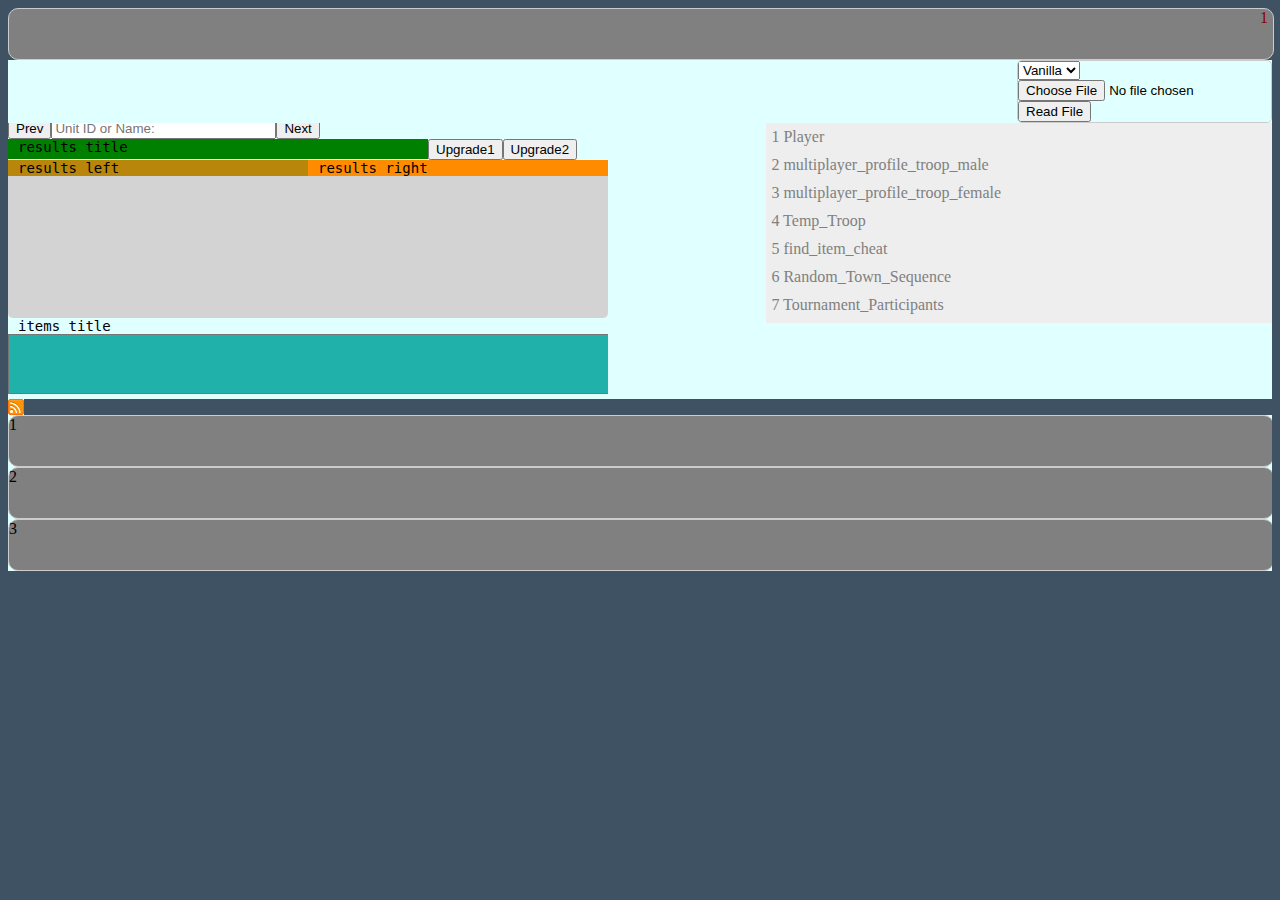
<file: index.html>
<head>
 
  <title>index</title>
  <meta http-equiv="Content-Type" content="text/html; charset=utf-8" />
  <link rel="stylesheet" href="css/style3.css" type="text/css" media="all" />



 

  <script type="text/javascript" src="js/jquery-1.10.2.min.js"></script>
  <script type="text/javascript" src="js/jquery.jcarousel.pack.js"></script>
  <script type="text/javascript" src="js/funcEventPractice.js"></script>

</head>


<body spellcheck="false">
  <header>
    <div id="clickCounter">
      <p> 0 </p>
    </div>
  </header>


  <div id="menu_bar">
    <div id="new_file_container" , class="container">
      <select id="file_dropdown">
        <option value="troops.txt">Vanilla</option>
        <option value="troops_PoP.txt">PoP</option>
        <option value="temp.txt">temp</option>
        <option value="text3">text3</option>
        <option value="text4">text4</option>
      </select>
      <script type="text/javascript">
        var mydropdown = document.getElementById('file_dropdown');
        mydropdown.onchange = function () {
          //mytextbox.value = mytextbox.value  + this.value; //to appened
          //mytextbox.innerHTML = this.value;
          fileChange(this.value);
          //testCall("demo");
        }
      </script>
      <div id="select_new_file">
        <input type="file" id="input-file">
      </div>
      <div id="accept_new_file">
        <button id="read-file">Read File</button>
      </div>
    </div>


  </div>
  <main>
    <iframe id="frmFile" src="troops.txt" onload="LoadOriginalFile();" style="display: none;"></iframe>
    <div id="central">
      <div id="results_container" class="container" ondrop="drop(event)" ondragover="allowDrop(event)" ondragleave="dragLeave(event)">
        <div class="horizontal_parent">
          <div id="prev">
            <button id="prev_unit">Prev</button>
          </div>
          <div id="user_input">
            <input type="text" name="txt-input" id="txt-input" size="25" placeholder="Unit ID or Name:">
          </div>
          <div id="next">
            <button id="next_unit">Next</button>
          </div>
        </div>
        <div class="horizontal_parent">
          <div id="results_title">
            <p> results title </p>

          </div>
          <div id="upgrade_1">
            <button id="upgrade1_bttn">Upgrade1</button>
          </div>
          <div id="upgrade_2">
            <button id="upgrade2_bttn">Upgrade2</button>
          </div>
        </div>
        <div class="horizontal_parent">
          <div id="results_left">
            <p> results left </p>
          </div>
          <div id="results_right">
            <p> results right </p>
          </div>
        </div>

      </div>
      <!-- <div id="unused_area" , class="container">
        <p> unused area </p>
      </div>
-->
      <div id="troop_menu_area" class="troop_menu" dragable="true">
      </div>
      <div id="items_container" class="container">
        <div id="items_title">
          <p> items title </p>
        </div>
        <textarea id="items_list" rows="3" cols="82"></textarea>
        <div id="items_array">
        </div>
      </div>
    </div>

    <img id="picture" src="css/images/soc-rss.gif" alt="icon_to_drag" draggable="true" ondragstart="drag(event)">
  </main>

  <div id="troops_menu">
    <div class="troop" draggable="true">
      <header>1</header>
    </div>
    <div class="troop" draggable="true">
      <header>2</header>
    </div>
    <div class="troop" draggable="true">
      <header>3</header>
    </div>
  </div>

</body>
</file>
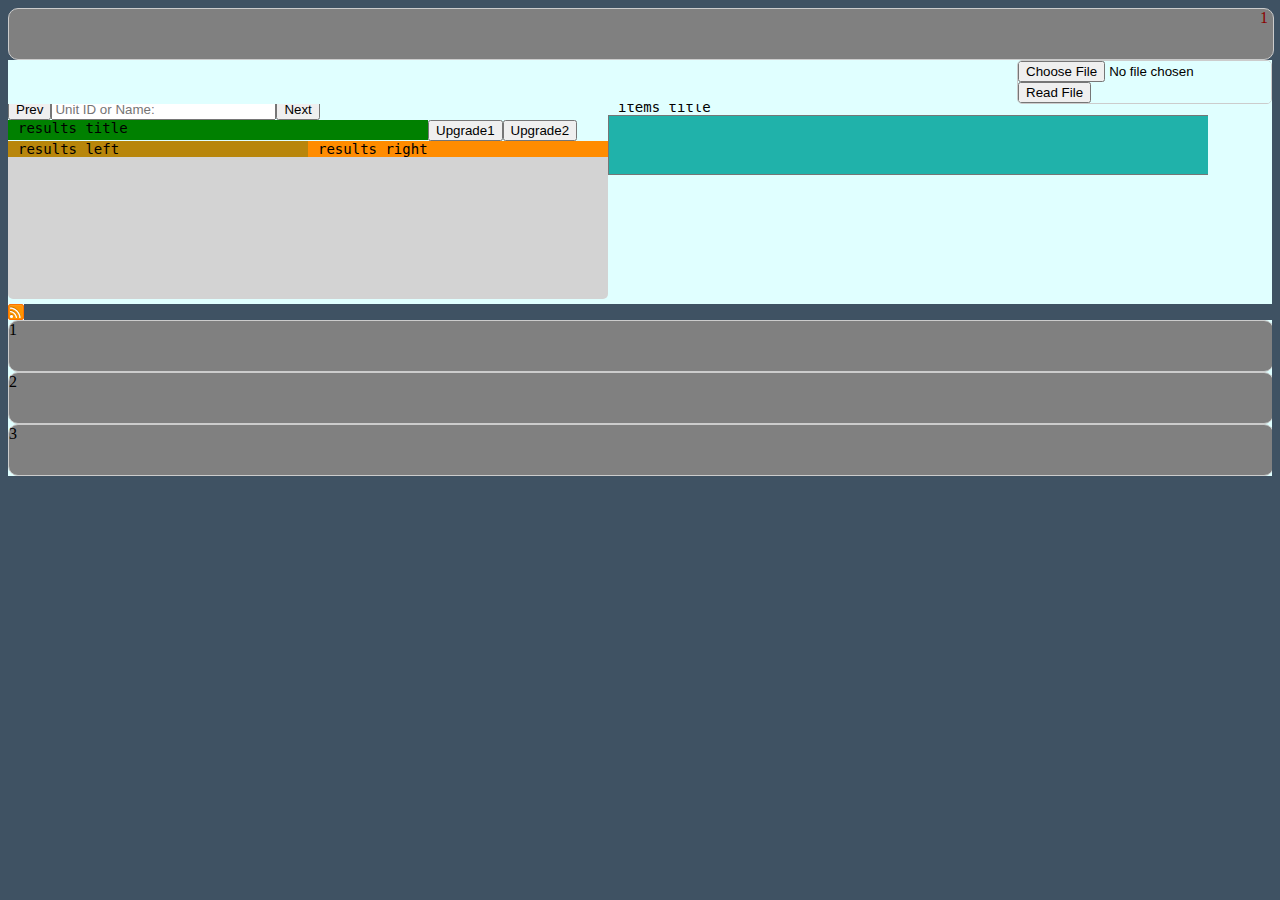
<file: extra.html>
<head>
 
  <title>index</title>
  <meta http-equiv="Content-Type" content="text/html; charset=utf-8" />
  <link rel="stylesheet" href="css/style3.css" type="text/css" media="all" />



 

  <script type="text/javascript" src="js/jquery-1.10.2.min.js"></script>
  <script type="text/javascript" src="js/jquery.jcarousel.pack.js"></script>
  <script type="text/javascript" src="js/funcEventPractice.js"></script>

</head>


<body spellcheck="false">
  <header>
    <div id="clickCounter">
      <p> 0 </p>
    </div>
  </header>


  <div id="menu_bar">
    <div id="new_file_container" , class="container">
      <div id="select_new_file">
        <input type="file" id="input-file">
      </div>
      <div id="accept_new_file">
        <button id="read-file">Read File</button>
      </div>
    </div>


  </div>
  <main>
    <iframe id="frmFile" src="troops.txt" onload="LoadOriginalFile();" style="display: none;"></iframe>
    <div id="central">
      <div id="results_container" class="container" ondrop="drop(event)" ondragover="allowDrop(event)" ondragleave="dragLeave(event)">
        <div class="horizontal_parent">
          <div id="prev">
            <button id="prev_unit">Prev</button>
          </div>
          <div id="user_input">
            <input type="text" name="txt-input" id="txt-input" size="25" placeholder="Unit ID or Name:">
          </div>
          <div id="next">
            <button id="next_unit">Next</button>
          </div>
        </div>
        <div class="horizontal_parent">
          <div id="results_title">
            <p> results title </p>

          </div>
          <div id="upgrade_1">
            <button id="upgrade1_bttn">Upgrade1</button>
          </div>
          <div id="upgrade_2">
            <button id="upgrade2_bttn">Upgrade2</button>
          </div>
        </div>
        <div class="horizontal_parent">
          <div id="results_left">
            <p> results left </p>
          </div>
          <div id="results_right">
            <p> results right </p>
          </div>
        </div>

      </div>
      <!-- <div id="unused_area" , class="container">
        <p> unused area </p>
      </div>
-->
      <div id="unused_area" class="troop_menu" dragable="true">
      </div>
      <div id="items_container" class="container">
        <div id="items_title">
          <p> items title </p>
        </div>
        <textarea id="items_list" rows="3" cols="82"></textarea>
        <div id="items_array">
        </div>
      </div>
    </div>

    <img id="picture" src="css/images/soc-rss.gif" alt="icon_to_drag" draggable="true" ondragstart="drag(event)">
  </main>

  <div id="troops_menu">
    <div class="troop" draggable="true">
      <header>1</header>
    </div>
    <div class="troop" draggable="true">
      <header>2</header>
    </div>
    <div class="troop" draggable="true">
      <header>3</header>
    </div>
  </div>

</body>
</file>
<file: css/style3.css>
/*
 http://strml.net/
*/
/* '.'for class, '#' for id, nothing for tag */
html {
  background: rgb(63, 82, 99);
}

/*@media all and (max-width: 1025px) {
  #unused_area{ display: none; }
}*/ /* -- have an element removed from screen below certain size*/

header {
  float: top;
  width: 100%;
  height:50px;
  background:grey;
  border: 1px solid #ccc;
  border-radius: 10px;
}
#clickCounter {
  position: relative;
  float: right;
  top: 0px;
  right: 5px;
  color: darkred;
  border: none;
  background: none;
}

div {
  background: lightcyan;
  overflow:scroll;
}

.horizontal_parent {
  float: left;
  overflow:hidden;
  width: 100%;
}

.horizontal_parent div{
  float: left;
}

#results_container {
  height: 200px;
  float: left;
  background: lightgray;
  border-radius: 5px;
  overflow:hidden;
  /*background: darkcyan;*/
  position: relative;
  bottom: 5px;
  width: 100%;
  max-width: 600px;
}

#items_container {
  float: bottom;
  overflow:hidden;
  /*background: khaki;*/
  position: relative;
  bottom: 5px;
  width: 100%;
  max-width: 600px;
}

#new_file_container {
  float: right;
  right: 5px;
  border: 1px solid #ccc;
  border-radius: 5px;
  overflow:hidden;
  /*background: darkblue;*/
}

#results_title {
  width: 70%;
  height: 20px;
  background: green;
}

#troop_menu_area {
  max-height: 200px;
  width: 40%;
  border: none;
  float: right;
  background: darkolivegreen;
}

#results_left {
  border: none;
  width: 50%;
  background: darkgoldenrod;
  
}

#results_right {
  border: none;
  float: right;
  width: 50%;
  background: darkorange;
}

p, textarea {
  margin: 0;
  padding: 0px 10px;
  font-size: 14px;
  font-family: monospace;
}

#items_list {
  background: lightseagreen;
  height: 60px;
  resize: none;
}

#upgrade2_bttn{
  float:right;
}



.troop_menu div {
    background-color: #eee; /* Grey background color */
    color: black; /* Black text color */
    display: block; /* Make the links appear below each other */
    padding: 5px; /* Add some padding */
    text-decoration: none; /* Remove underline from links */
}

.troop_menu div:hover {
    background-color: #ccc; /* Dark grey background on mouse-over */
}

.troop_menu div.active {
    background-color: #4CAF50; /* Add a green color to the "active/current" link */
    color: white;
}

.item {
  float: left;
  overflow:hidden;
  border: 1px solid #ccc;
  border-radius: 10px;
  background-color: darkred;
  min-height: 30px;
  min-width: 30px;
  text-align: center;
  vertical-align: middle;
  line-height: 30px;
}
</file>
